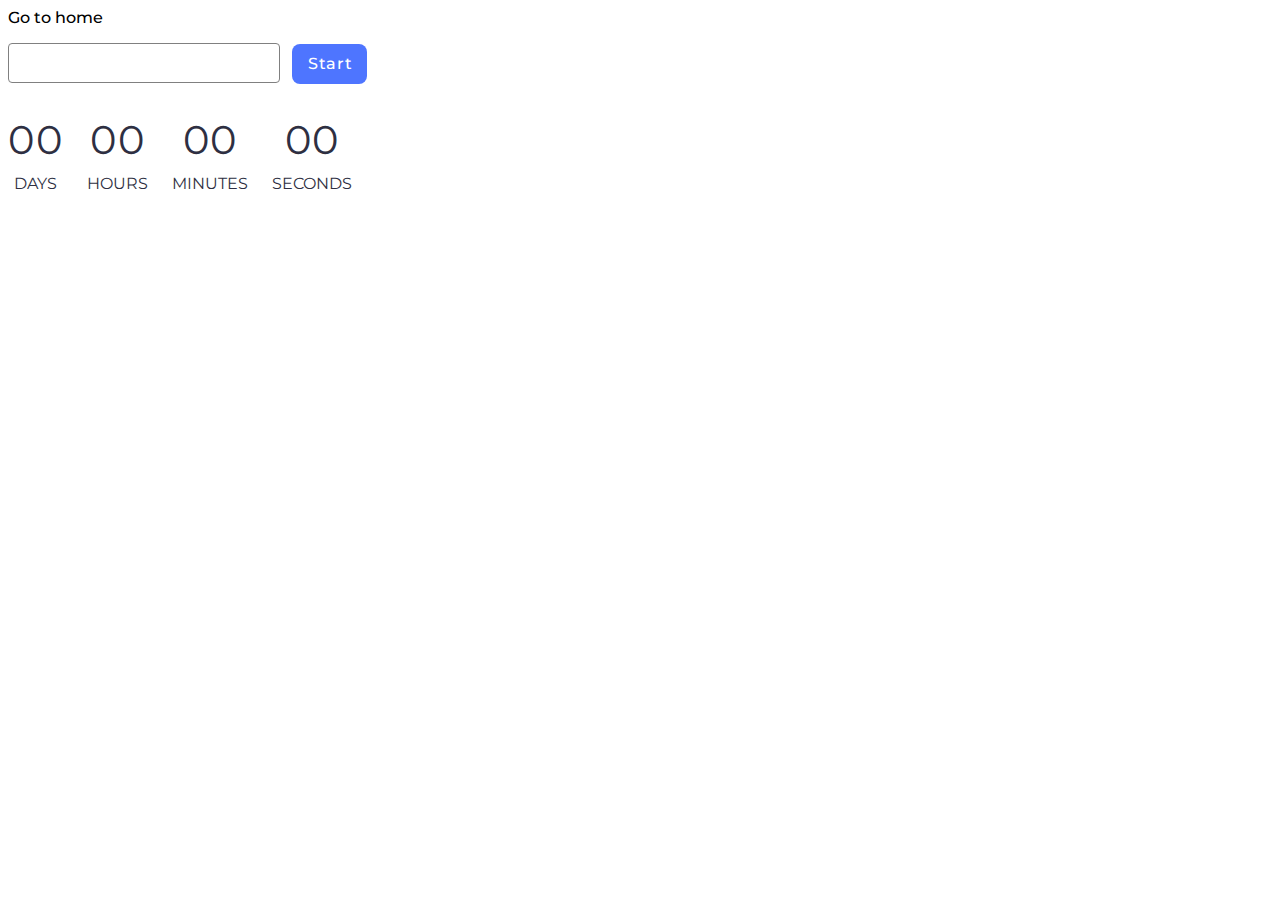
<file: src/1-timer.html>
<!DOCTYPE html>
<html lang="en">
  <head>
    <meta charset="UTF-8" />
    <meta http-equiv="X-UA-Compatible" content="IE=edge" />
    <meta name="viewport" content="width=device-width, initial-scale=1.0" />
    <link rel="preconnect" href="https://fonts.googleapis.com" />
    <link rel="preconnect" href="https://fonts.gstatic.com" crossorigin />
    <link
      href="https://fonts.googleapis.com/css2?family=Montserrat:ital,wght@0,100..900;1,100..900&display=swap"
      rel="stylesheet"
    />
    <title>Timer</title>
    <link rel="stylesheet" href="./css/styles.css" />
  </head>
  <body>
    <section>
      <a href="./index.html">Go to home</a>
    </section>

    <input type="text" id="datetime-picker" />
    <button type="button" data-start>Start</button>

    <div class="timer">
      <div class="field">
        <span class="value" data-days>00</span>
        <span class="label">Days</span>
      </div>
      <div class="field">
        <span class="value" data-hours>00</span>
        <span class="label">Hours</span>
      </div>
      <div class="field">
        <span class="value" data-minutes>00</span>
        <span class="label">Minutes</span>
      </div>
      <div class="field">
        <span class="value" data-seconds>00</span>
        <span class="label">Seconds</span>
      </div>
    </div>
    <script type="module" src="./js/1-timer.js"></script>
  </body>
</html>
</file>
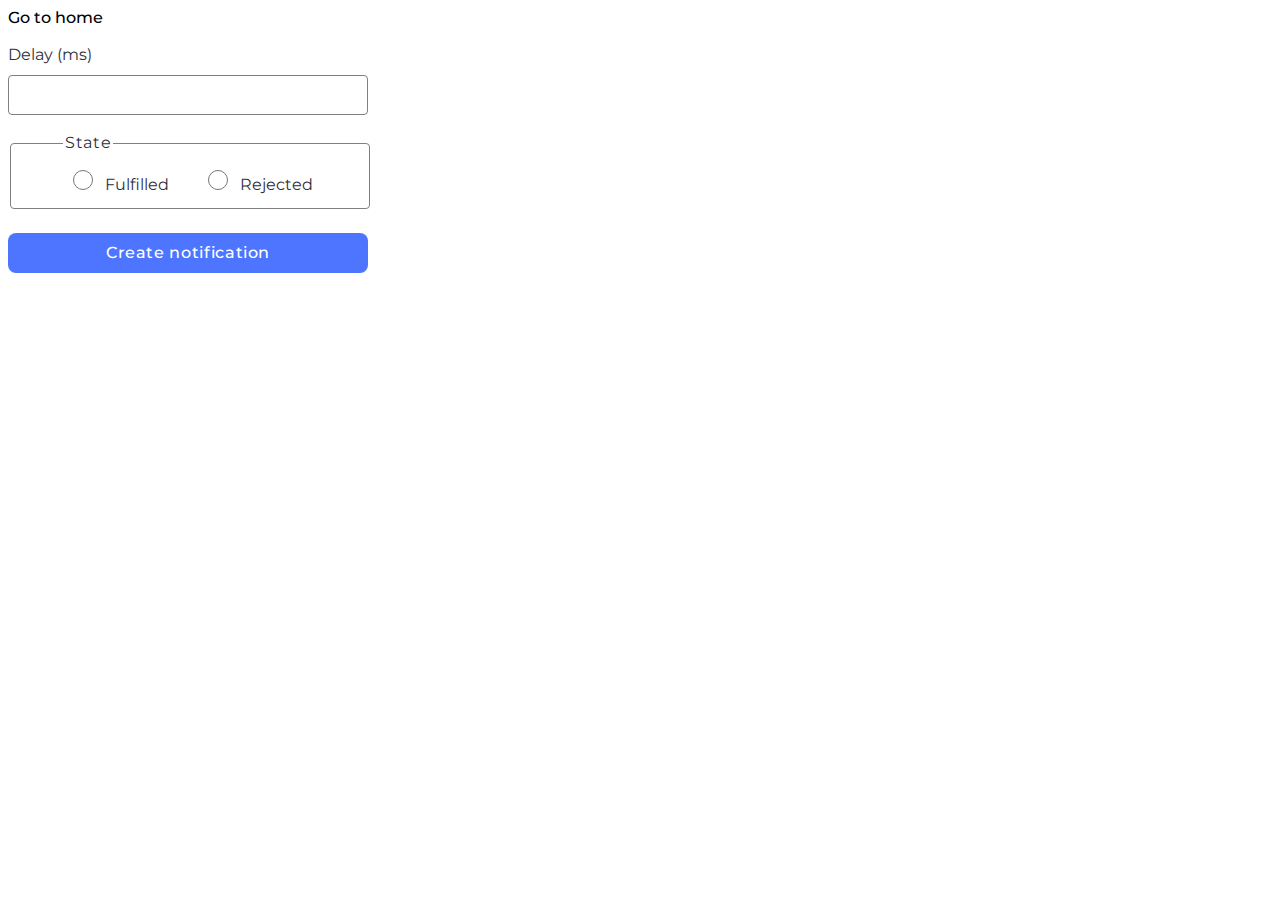
<file: src/2-snackbar.html>
<!DOCTYPE html>
<html lang="en">
  <head>
    <meta charset="UTF-8" />
    <meta http-equiv="X-UA-Compatible" content="IE=edge" />
    <meta name="viewport" content="width=device-width, initial-scale=1.0" />
    <link rel="preconnect" href="https://fonts.googleapis.com" />
    <link rel="preconnect" href="https://fonts.gstatic.com" crossorigin />
    <link
      href="https://fonts.googleapis.com/css2?family=Montserrat:ital,wght@0,100..900;1,100..900&display=swap"
      rel="stylesheet"
    />
    <title>Snackbar</title>
    <link rel="stylesheet" href="./css/styles.css" />
  </head>
  <body>
    <section>
      <a href="./index.html">Go to home</a>
    </section>

    <form class="form">
      <label>
        Delay (ms)
        <input type="number" name="delay" />
      </label>

      <fieldset>
        <legend>State</legend>
        <label>
          <input type="radio" name="state" value="fulfilled" />
          Fulfilled
        </label>
        <label>
          <input type="radio" name="state" value="rejected" />
          Rejected
        </label>
      </fieldset>

      <button type="submit">Create notification</button>
    </form>

    <script type="module" src="./js/2-snackbar.js"></script>
  </body>
</html>
</file>
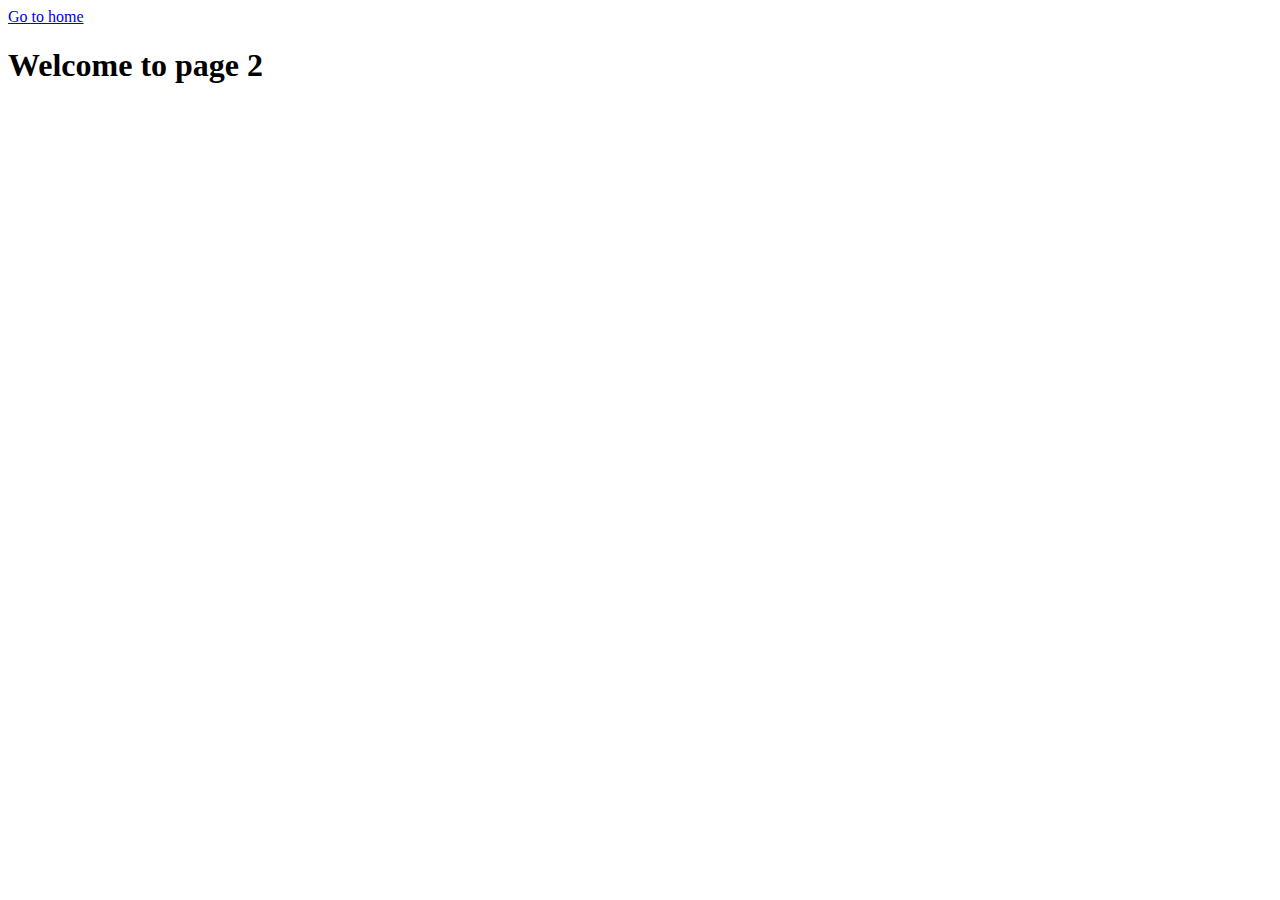
<file: src/page-2.html>
<!DOCTYPE html>
<html lang="en">
  <head>
    <meta charset="UTF-8" />
    <meta http-equiv="X-UA-Compatible" content="IE=edge" />
    <meta name="viewport" content="width=device-width, initial-scale=1.0" />
    <title>Page 2</title>
  </head>
  <body>
    <section>
      <a href="./index.html">Go to home</a>
      <h1>Welcome to page 2</h1>
    </section>
  </body>
</html>
</file>
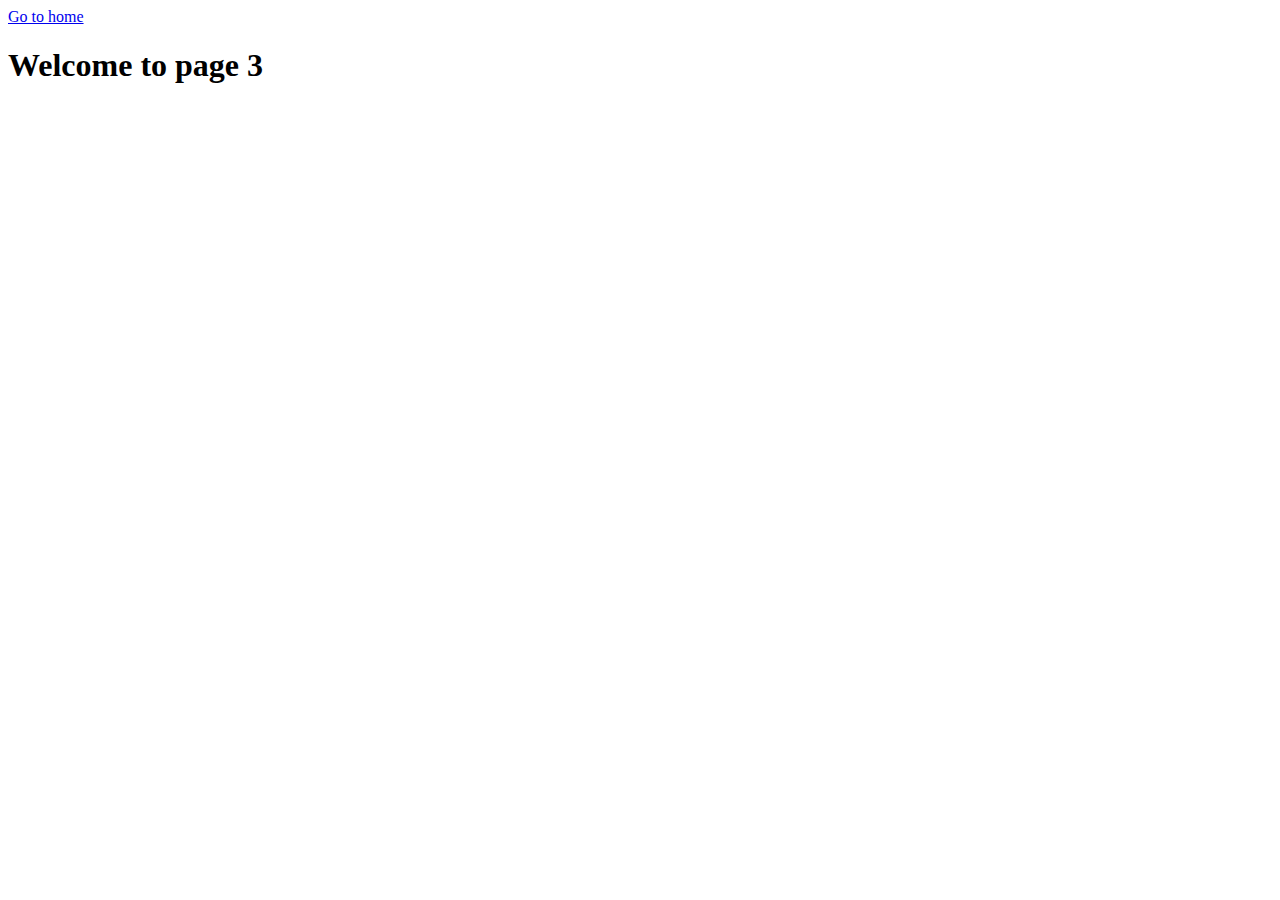
<file: src/page-3.html>
<!DOCTYPE html>
<html lang="en">
  <head>
    <meta charset="UTF-8" />
    <meta http-equiv="X-UA-Compatible" content="IE=edge" />
    <meta name="viewport" content="width=device-width, initial-scale=1.0" />
    <title>Page 3</title>
  </head>
  <body>
    <section>
      <a href="./index.html">Go to home</a>
      <h1>Welcome to page 3</h1>
    </section>
  </body>
</html>
</file>
<file: src/css/styles.css>
/**
  |============================
  | include css partials with
  | default @import url()
  |============================
*/
@import url('./reset.css');
@import url('./1-timer.css');
@import url('./2-snackbar.css');
</file>
